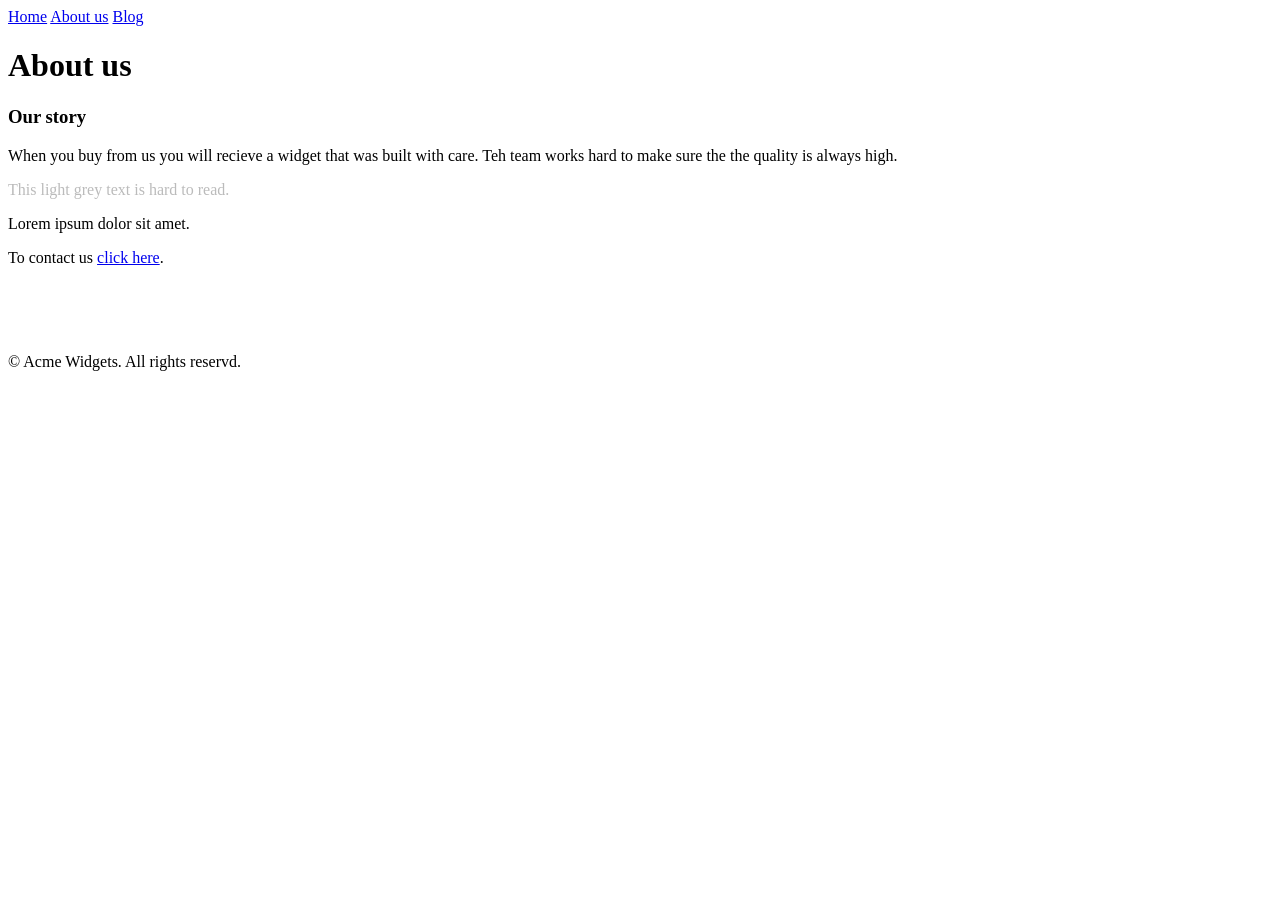
<file: tests/site/about.html>
<!doctype html>
<html>
<head>
  <title>About Acme Widgets - Our story, our team, our values and everything else about us</title>
  <meta property="og:image" content="https://127.0.0.1:1/nothing.jpg">
</head>
<body>
  <header><nav><a href="/">Home</a> <a href="/about.html">About us</a> <a href="/blog/post.html">Blog</a></nav></header>
  <main>
    <h1>About us</h1>
    <h3>Our story</h3>
    <p>When you buy from us you will recieve a widget that was built with care. Teh team
       works hard to make sure the the quality is always high.</p>
    <p style="color:#bbbbbb; background-color:#ffffff">This light grey text is hard to read.</p>
    <p>Lorem ipsum dolor sit amet.</p>
    <p>To contact us <a href="/contact.html">click here</a>.</p>
    <p><a href="#"></a></p>
    <br><br><br>
  </main>
  <footer><p>&copy; Acme Widgets. All rights reservd.</p></footer>
</body>
</html>
</file>
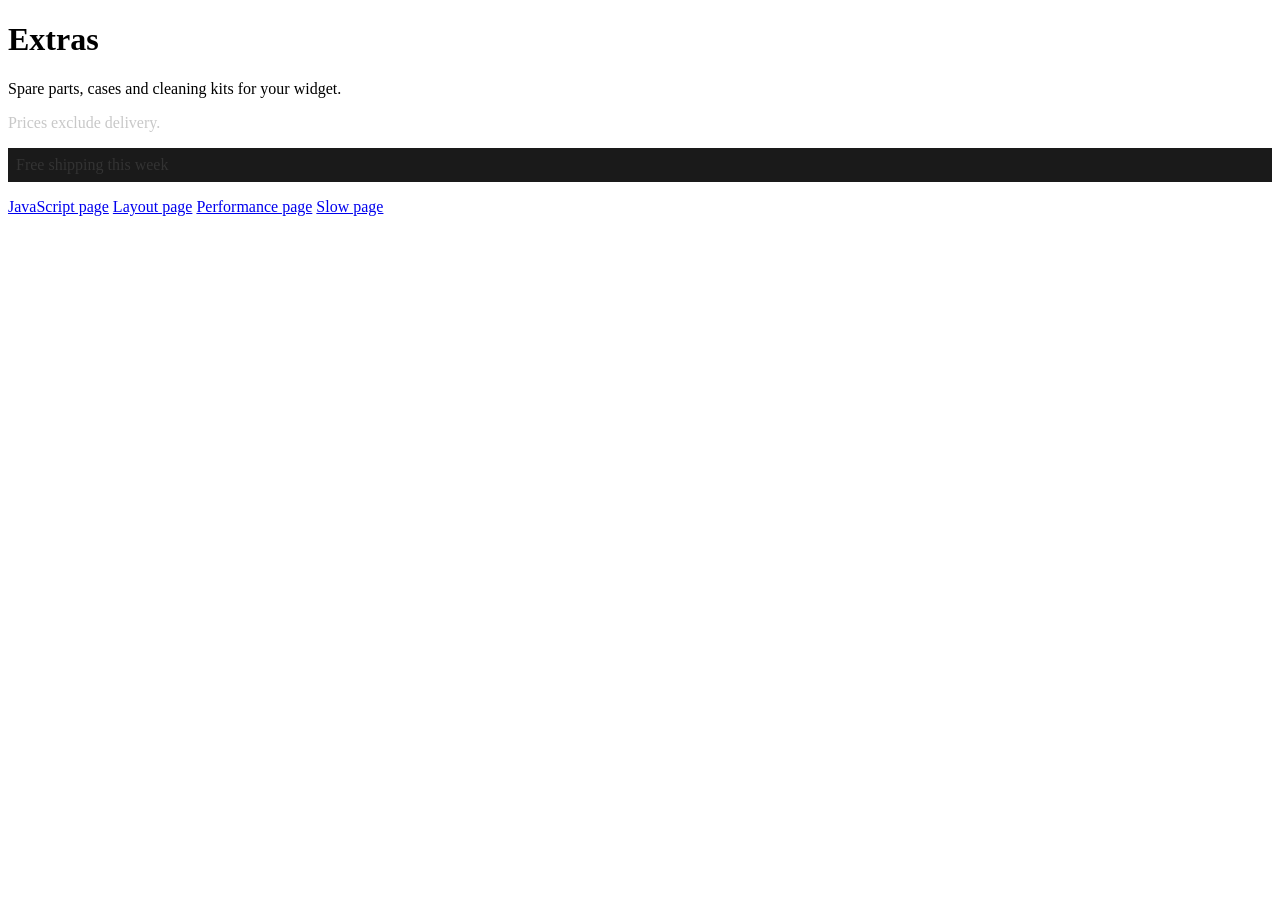
<file: tests/site/extra.html>
<!doctype html>
<html lang="en">
<head>
  <meta name="viewport" content="width=device-width, initial-scale=1">
  <title>Extras and accessories - Acme Widgets</title>
  <meta name="description" content="Widget extras and accessories. This page is linked from the menu but missing from the sitemap.">
  <meta property="og:image" content="/logo.png">
  <meta name="robots" content="index, follow">
  <style>
    .muted { color: #c8c8c8; }
    .banner { background: #1a1a1a; color: #333333; padding: 8px; }
  </style>
</head>
<body>
  <main>
    <h1>Extras</h1>
    <p>Spare parts, cases and cleaning kits for your widget.</p>
    <p class="muted">Prices exclude delivery.</p>
    <div class="banner">Free shipping this week</div>
    <p><a href="/js.html">JavaScript page</a> <a href="/layout.html">Layout page</a>
       <a href="/perf.html">Performance page</a> <a href="/slow.html">Slow page</a></p>
  </main>
</body>
</html>
</file>
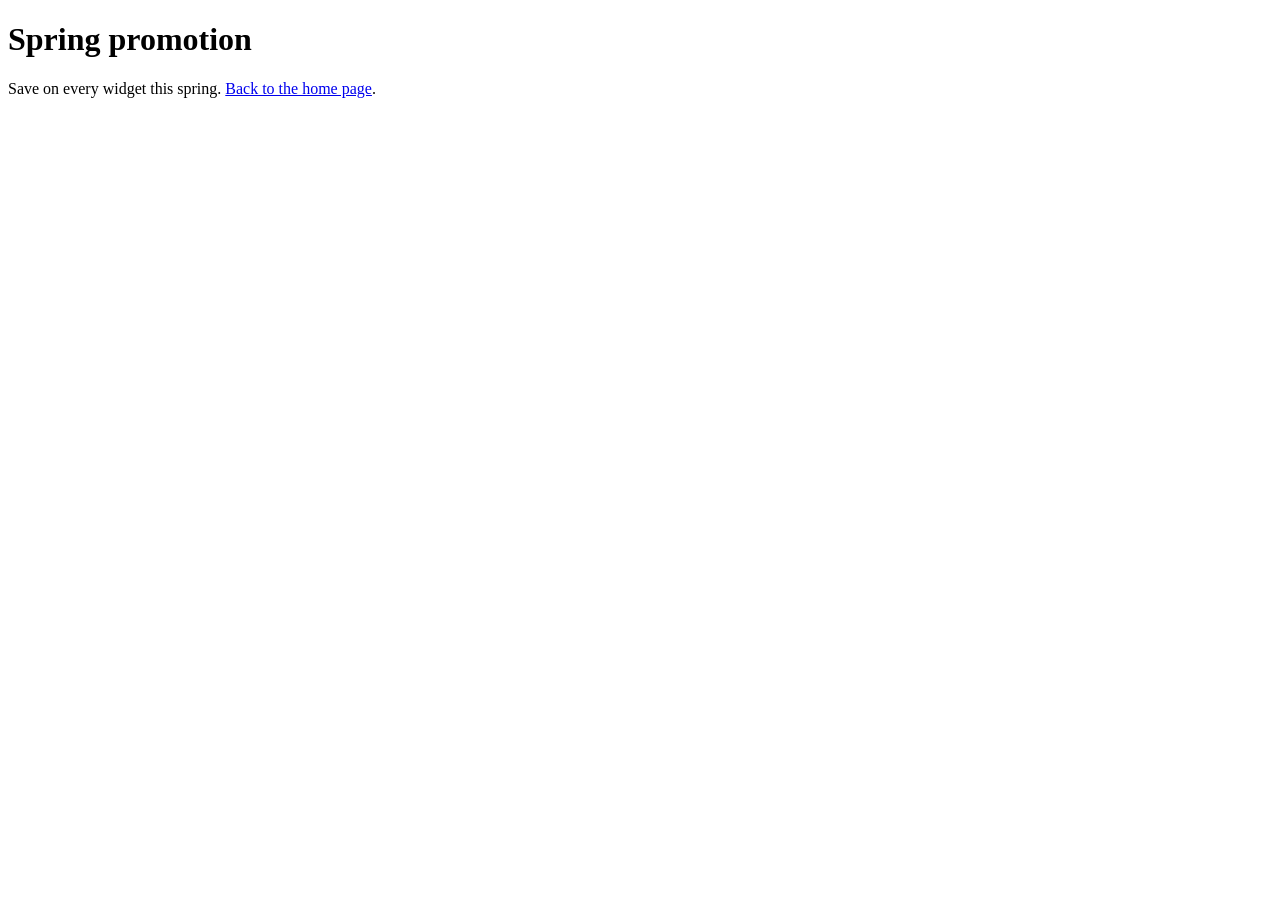
<file: tests/site/orphan.html>
<!doctype html>
<html lang="en">
<head>
  <meta name="viewport" content="width=device-width, initial-scale=1">
  <title>Spring promotion - Acme Widgets limited offer</title>
  <meta name="description" content="Our spring promotion page that nobody links to, so it can only be found through the sitemap.">
  <meta property="og:image" content="/logo.png">
</head>
<body>
  <main>
    <h1>Spring promotion</h1>
    <p>Save on every widget this spring. <a href="/">Back to the home page</a>.</p>
  </main>
</body>
</html>
</file>
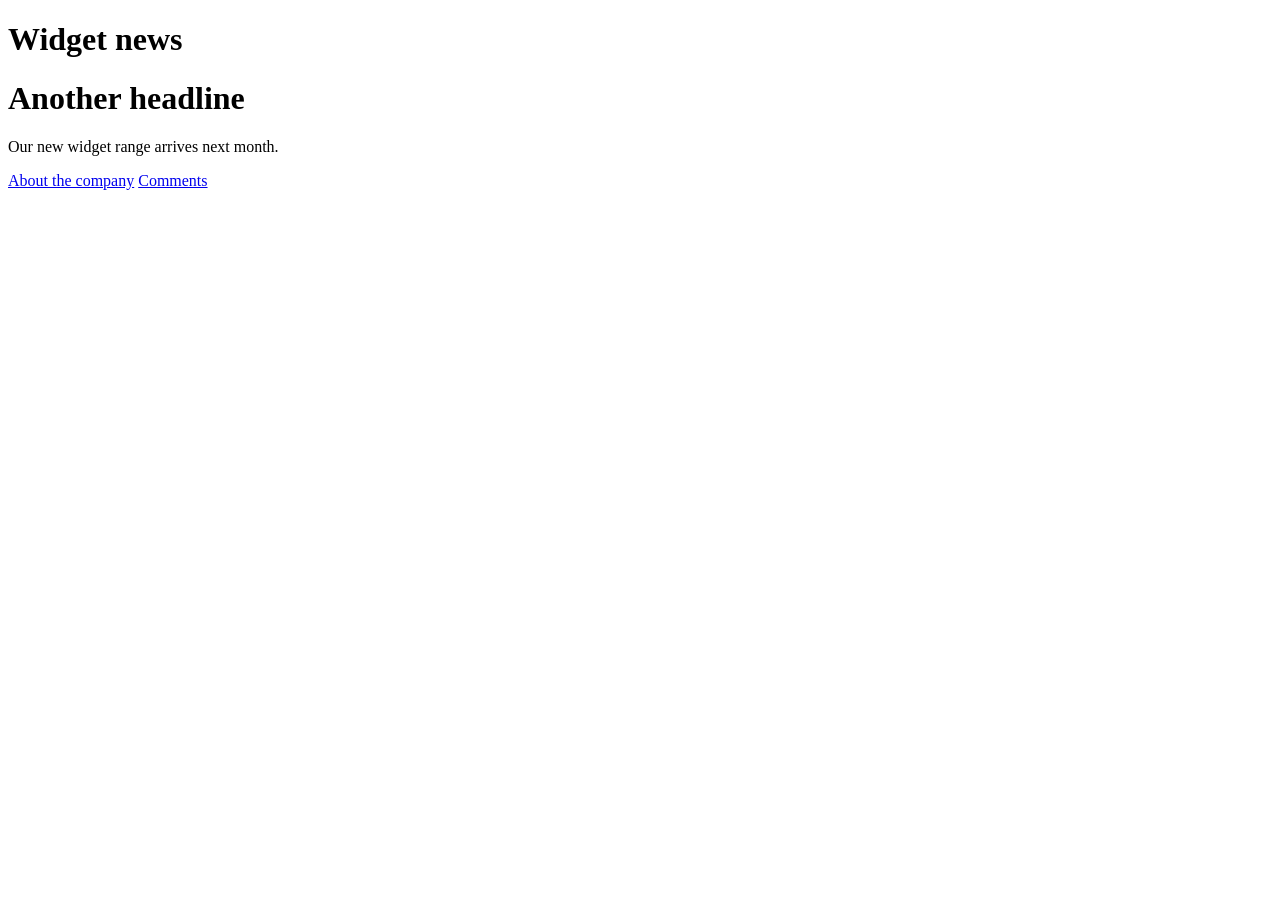
<file: tests/site/blog/post.html>
<!doctype html>
<html lang="en">
<head>
  <meta name="viewport" content="width=device-width, initial-scale=1">
  <title>Acme Widgets - Quality widgets for every home</title>
  <meta name="description" content="Short.">
</head>
<body>
  <main>
    <h1>Widget news</h1>
    <h1>Another headline</h1>
    <p>Our new widget range arrives next month.</p>
    <p><a href="../about.html">About the company</a> <a href="/blog/post.html#comments">Comments</a></p>
  </main>
</body>
</html>
</file>
